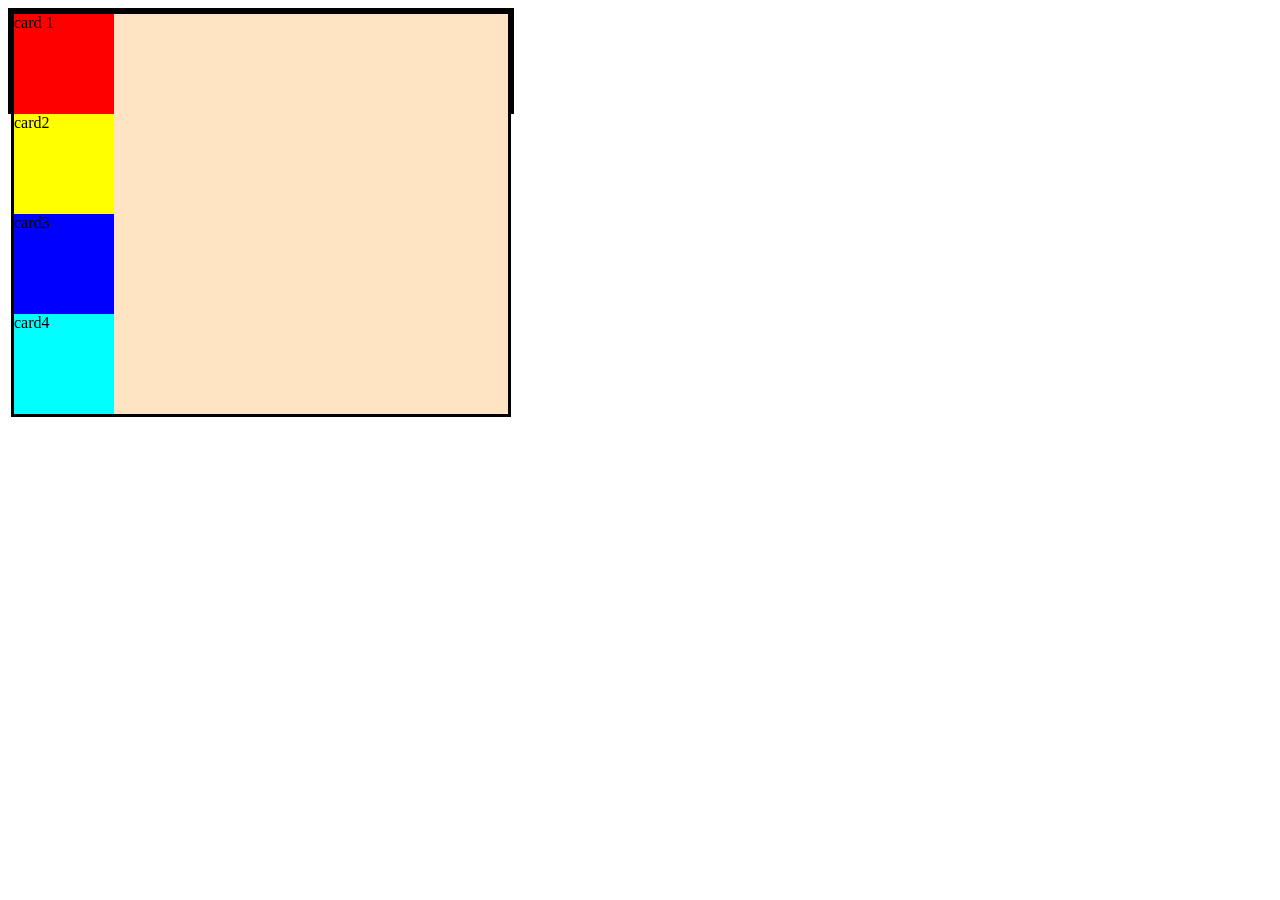
<file: position/index.html>
<!DOCTYPE html>
<html lang="en">
<head>
    <meta charset="UTF-8">
    <meta name="viewport" content="width=device-width, initial-scale=1.0">
    <title>Document</title>
    <link rel="stylesheet" href="./style.css" />
</head>
<style>
    body{
        display: flex;
        height: 100px;
        width:500px;
        border: solid;

    }
</style>
<body>
    <div class="container">
    <div  class="card1">card 1</div>
    <div class="card2"> card2</div>
    <div class="card3">card3</div>
    <div class="card4">card4</div>
    </div>
</body>
</html>
</file>
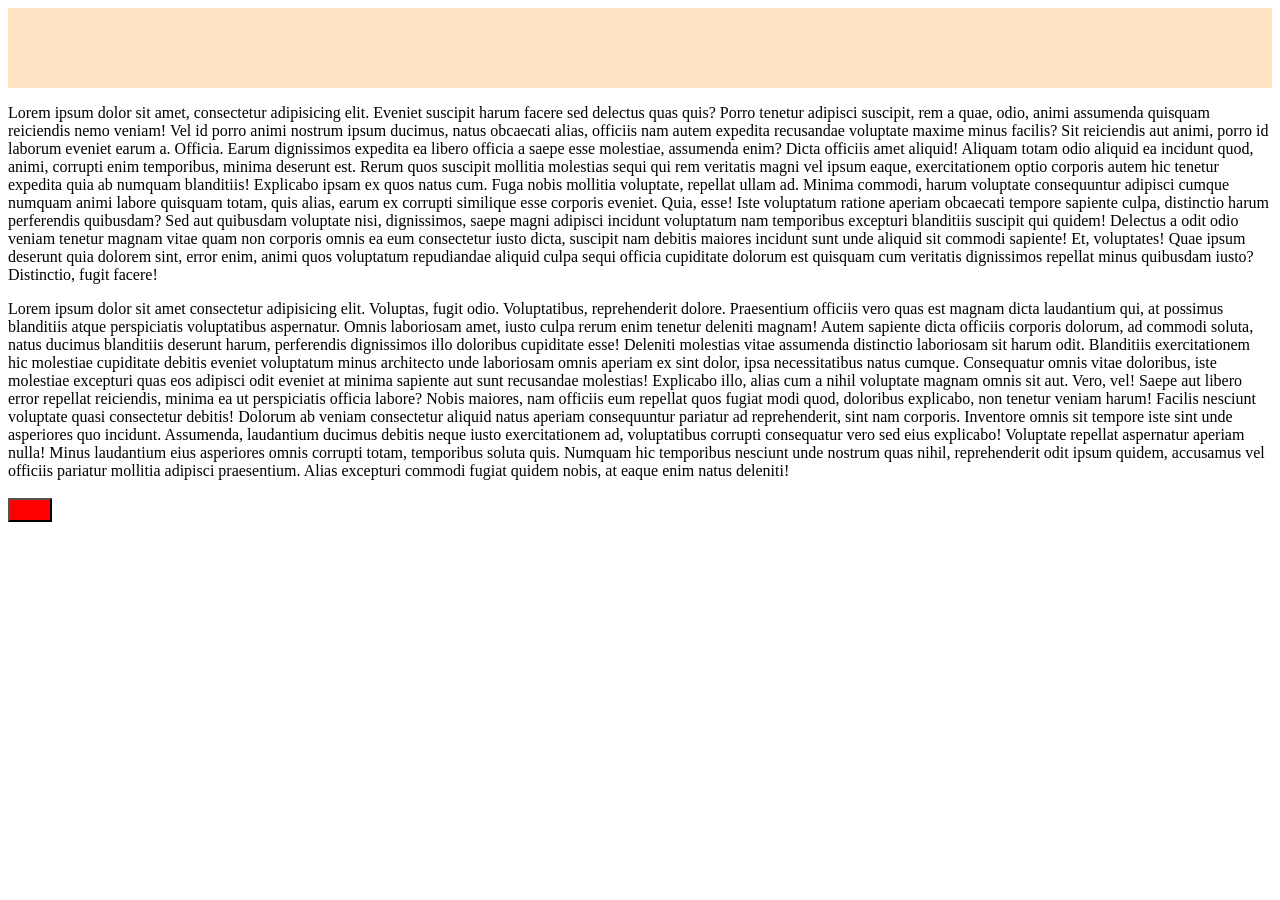
<file: position/postion.html>
<!DOCTYPE html>
<html lang="en">
<head>
    <meta charset="UTF-8">
    <meta name="viewport" content="width=device-width, initial-scale=1.0">
    <title>Document</title>
    <link rel="stylesheet" href="./position.css" />
</head>
<body>
    <nav>
        </nav>
    
<p>Lorem ipsum dolor sit amet, consectetur adipisicing elit. Eveniet suscipit harum facere sed delectus quas quis? Porro tenetur adipisci suscipit, rem a quae, odio, animi assumenda quisquam reiciendis nemo veniam!
Vel id porro animi nostrum ipsum ducimus, natus obcaecati alias, officiis nam autem expedita recusandae voluptate maxime minus facilis? Sit reiciendis aut animi, porro id laborum eveniet earum a. Officia.
Earum dignissimos expedita ea libero officia a saepe esse molestiae, assumenda enim? Dicta officiis amet aliquid! Aliquam totam odio aliquid ea incidunt quod, animi, corrupti enim temporibus, minima deserunt est.
Rerum quos suscipit mollitia molestias sequi qui rem veritatis magni vel ipsum eaque, exercitationem optio corporis autem hic tenetur expedita quia ab numquam blanditiis! Explicabo ipsam ex quos natus cum.
Fuga nobis mollitia voluptate, repellat ullam ad. Minima commodi, harum voluptate consequuntur adipisci cumque numquam animi labore quisquam totam, quis alias, earum ex corrupti similique esse corporis eveniet. Quia, esse!
Iste voluptatum ratione aperiam obcaecati tempore sapiente culpa, distinctio harum perferendis quibusdam? Sed aut quibusdam voluptate nisi, dignissimos, saepe magni adipisci incidunt voluptatum nam temporibus excepturi blanditiis suscipit qui quidem!
Delectus a odit odio veniam tenetur magnam vitae quam non corporis omnis ea eum consectetur iusto dicta, suscipit nam debitis maiores incidunt sunt unde aliquid sit commodi sapiente! Et, voluptates!
Quae ipsum deserunt quia dolorem sint, error enim, animi quos voluptatum repudiandae aliquid culpa sequi officia cupiditate dolorum est quisquam cum veritatis dignissimos repellat minus quibusdam iusto? Distinctio, fugit facere!<p>
<p>Lorem ipsum dolor sit amet consectetur adipisicing elit. Voluptas, fugit odio. Voluptatibus, reprehenderit dolore. Praesentium officiis vero quas est magnam dicta laudantium qui, at possimus blanditiis atque perspiciatis voluptatibus aspernatur.
Omnis laboriosam amet, iusto culpa rerum enim tenetur deleniti magnam! Autem sapiente dicta officiis corporis dolorum, ad commodi soluta, natus ducimus blanditiis deserunt harum, perferendis dignissimos illo doloribus cupiditate esse!
Deleniti molestias vitae assumenda distinctio laboriosam sit harum odit. Blanditiis exercitationem hic molestiae cupiditate debitis eveniet voluptatum minus architecto unde laboriosam omnis aperiam ex sint dolor, ipsa necessitatibus natus cumque.
Consequatur omnis vitae doloribus, iste molestiae excepturi quas eos adipisci odit eveniet at minima sapiente aut sunt recusandae molestias! Explicabo illo, alias cum a nihil voluptate magnam omnis sit aut.
Vero, vel! Saepe aut libero error repellat reiciendis, minima ea ut perspiciatis officia labore? Nobis maiores, nam officiis eum repellat quos fugiat modi quod, doloribus explicabo, non tenetur veniam harum!
Facilis nesciunt voluptate quasi consectetur debitis! Dolorum ab veniam consectetur aliquid natus aperiam consequuntur pariatur ad reprehenderit, sint nam corporis. Inventore omnis sit tempore iste sint unde asperiores quo incidunt.
Assumenda, laudantium ducimus debitis neque iusto exercitationem ad, voluptatibus corrupti consequatur vero sed eius explicabo! Voluptate repellat aspernatur aperiam nulla! Minus laudantium eius asperiores omnis corrupti totam, temporibus soluta quis.
Numquam hic temporibus nesciunt unde nostrum quas nihil, reprehenderit odit ipsum quidem, accusamus vel officiis pariatur mollitia adipisci praesentium. Alias excepturi commodi fugiat quidem nobis, at eaque enim natus deleniti!</p>

    <button></button>
    
</body>
</html>
</file>
<file: position/style.css>
/* *{
    margin: 0;
    padding: 0;
    border: solid;
} */
 body{
        display: flex;
        height: 100px;
        width:500px;
        border: solid;

    }
.card1{

    display: flex;
    background-color: red;
    height:100px;
    width:100px;
    top: 0px;
    left:0px
   

    /* position: absolute; */

}
.card2{
    display: flex;
    background-color: yellow;
     height:100px;
    width:100px;
    top: 0px;
    right:0px
  

}
.card3{
    display: flex;
    background-color: blue;
     height:100px;
    width:100px;
  
    
}
.card4{
    background-color: aqua;
     height:100px;
    width:100px;

   
}
.container{
    justify-content: center;
    align-items: center;
    position: relative;
    height: 400px;
    width: 600px;
    border:solid;
    background-color: bisque;
    margin: 0;
}
</file>
<file: position/position.css>
nav{
    height:80px;
background-color: bisque;
position: sticky;
top: 0px;
width:100%;
}
.notification{
    height:100px;
    width:100px;
    border:2px solid black;
    border-radius:50%;
    position: fixed;
    z-index:2;
    bottom:10px;
    right:10px;
    background-color: bisque;
}
button{
    background-color: red;
    padding:10px 20px;
    position:sticky;
    top:80px;
}
</file>
